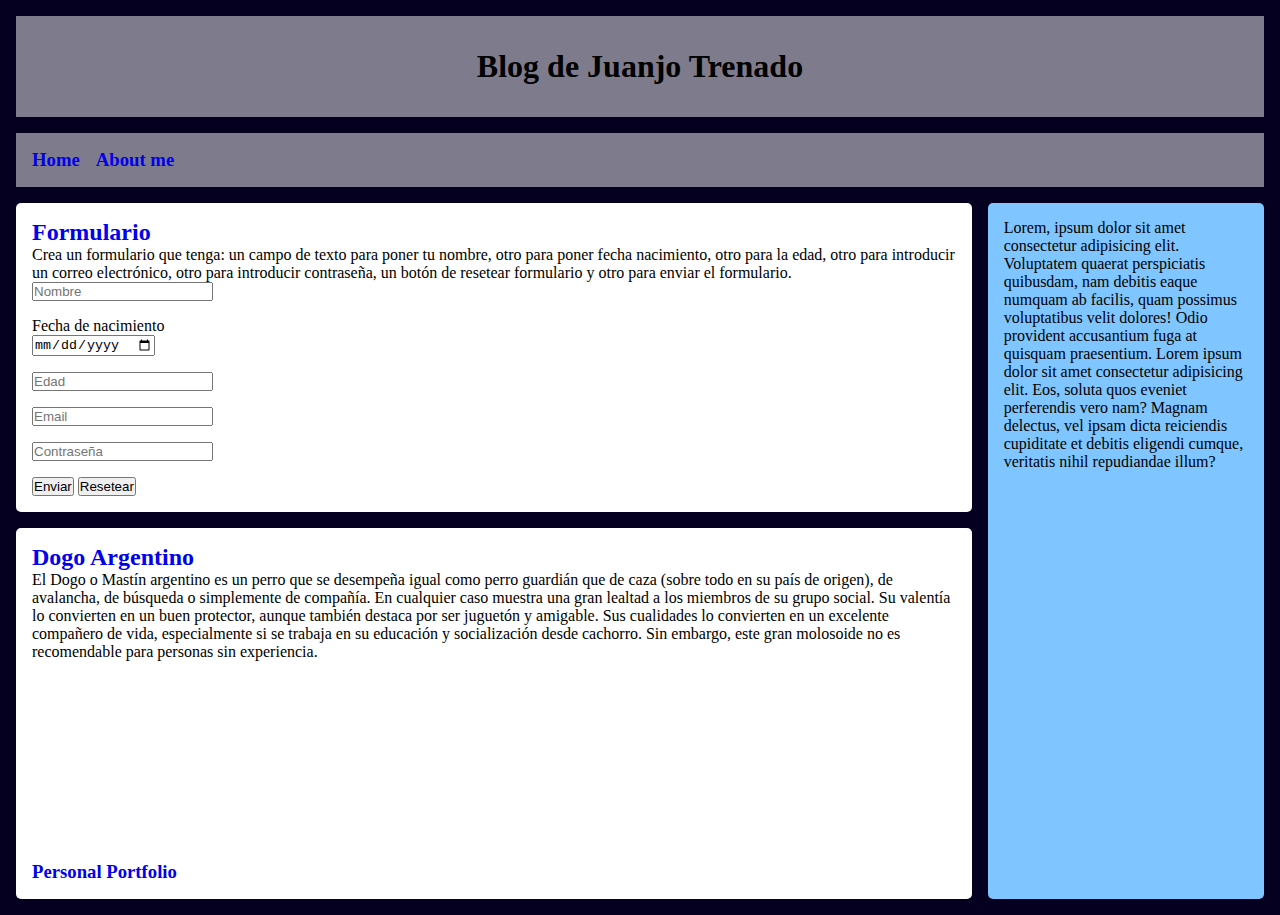
<file: ejercicios CSS/eje1/index.html>
<!DOCTYPE html>
<html lang="es">
<head>
  <meta charset="UTF-8">
  <meta http-equiv="X-UA-Compatible" content="IE=edge">
  <meta name="viewport" content="width=device-width, initial-scale=1.0">
  <link rel="stylesheet" href="styles/index.css">
  <title>Blog Personal</title>
</head>
<body>
  <header><h1>Blog de Juanjo Trenado</h1></header>
  
  <nav>
    <a class="nav-link" href="https://jjtrenado.github.io/curso-desarrollo-web/ejercicios%20CSS/eje1/index.html"><h3>Home</h3></a>
    <a class="nav-link" href="https://jjtrenado.github.io/curso-desarrollo-web/ejercicios%20CSS/eje1/aboutme.html"><h3>About me</h3></a>
  </nav>

  <main>
    <section class="entradas">
      <article>
        <a href="../../ejercicio1.html"> <h2>Formulario</h2> </a>
        <p>Crea un formulario que tenga: un campo de texto para poner tu nombre, otro para poner fecha nacimiento, otro para la edad, otro para introducir un correo electrónico, otro para introducir contraseña, un botón de resetear formulario y otro para enviar el formulario.</p>
        <form method="post">
          <p><input type="text" name="first name" placeholder="Nombre"><br></p>
          <label>Fecha de nacimiento</label>
          <p><input type="date" name="birth date" placeholder="Fecha de nacimiento"><br></p>
          <p><input type="number" name="age" placeholder="Edad"><br></p>
          <p><input type="email" name="email" required placeholder="Email"><br></p>
          <p><input type="password" name="password" placeholder="Contraseña"><br></p>
          <p><button>Enviar</button>
          <button type="reset">Resetear</button></p>
        </form>
      </article>

      <article>
        <a href="../../ejercicio2.html"> <h2>Dogo Argentino</h2></a>
        <p>El Dogo o Mastín argentino es un perro que se desempeña igual como perro guardián que de caza (sobre todo en su país de origen), de avalancha, de búsqueda o simplemente de compañía. En cualquier caso muestra una gran lealtad a los miembros de su grupo social. Su valentía lo convierten en un buen protector, aunque también destaca por ser juguetón y amigable. Sus cualidades lo convierten en un excelente compañero de vida, especialmente si se trabaja en su educación y socialización desde cachorro. Sin embargo, este gran molosoide no es recomendable para personas sin experiencia.</p>
        <div class="perro"></div>
        <a class="nav-link" href="https://jjtrenado.github.io/PersonalPortfolio/"><h3>Personal Portfolio</h3></a>
      </article>
    </section>
    
    <aside>
      Lorem, ipsum dolor sit amet consectetur adipisicing elit. Voluptatem quaerat perspiciatis quibusdam, nam debitis eaque numquam ab facilis, quam possimus voluptatibus velit dolores! Odio provident accusantium fuga at quisquam praesentium. Lorem ipsum dolor sit amet consectetur adipisicing elit. Eos, soluta quos eveniet perferendis vero nam? Magnam delectus, vel ipsam dicta reiciendis cupiditate et debitis eligendi cumque, veritatis nihil repudiandae illum?
    </aside>

  </main>
</body>
</html>
</file>
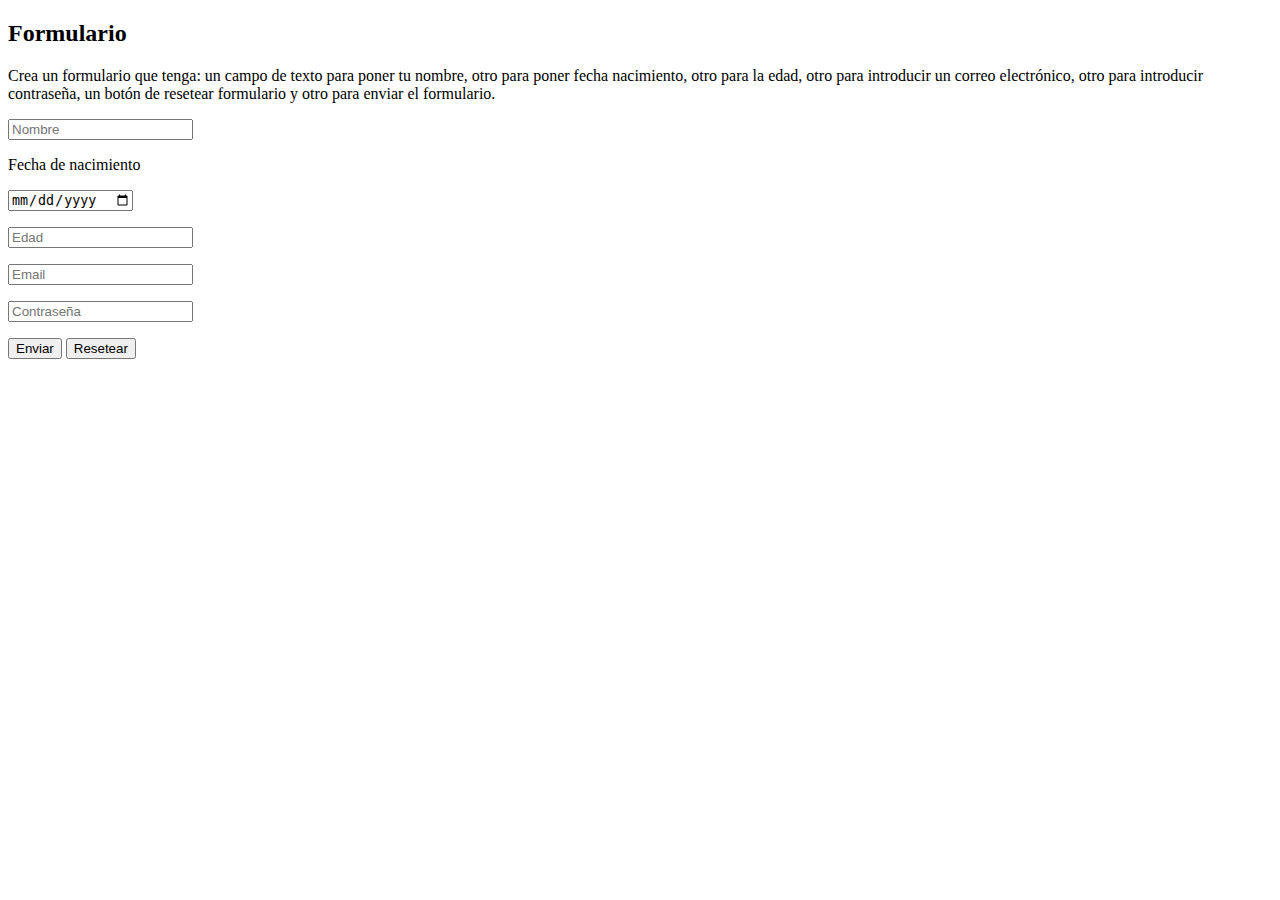
<file: ejercicio1.html>
<!DOCTYPE html>
<html lang="es">
<head>
    <meta charset="UTF-8">
    <meta http-equiv="X-UA-Compatible" content="IE=edge">
    <meta name="viewport" content="width=device-width, initial-scale=1.0">
    <title>Ejercicio 1</title>
</head>

<body>
  <h2>Formulario</h2>
  <p>Crea un formulario que tenga: un campo de texto para poner tu nombre, otro para poner fecha nacimiento, otro para la edad, otro para introducir un correo electrónico, otro para introducir contraseña, un botón de resetear formulario y otro para enviar el formulario.</p>
  <form method="post">
    <p><input type="text" name="first name" placeholder="Nombre"><br></p>
    <label>Fecha de nacimiento</label>
    <p><input type="date" name="birth date" placeholder="Fecha de nacimiento"><br></p>
    <p><input type="number" name="age" placeholder="Edad"><br></p>
    <p><input type="email" name="email" required placeholder="Email"><br></p>
    <p><input type="password" name="password" placeholder="Contraseña"><br></p>
    <p><button>Enviar</button>
    <button type="reset">Resetear</button></p>
  </form>
</body>
</html>
</file>
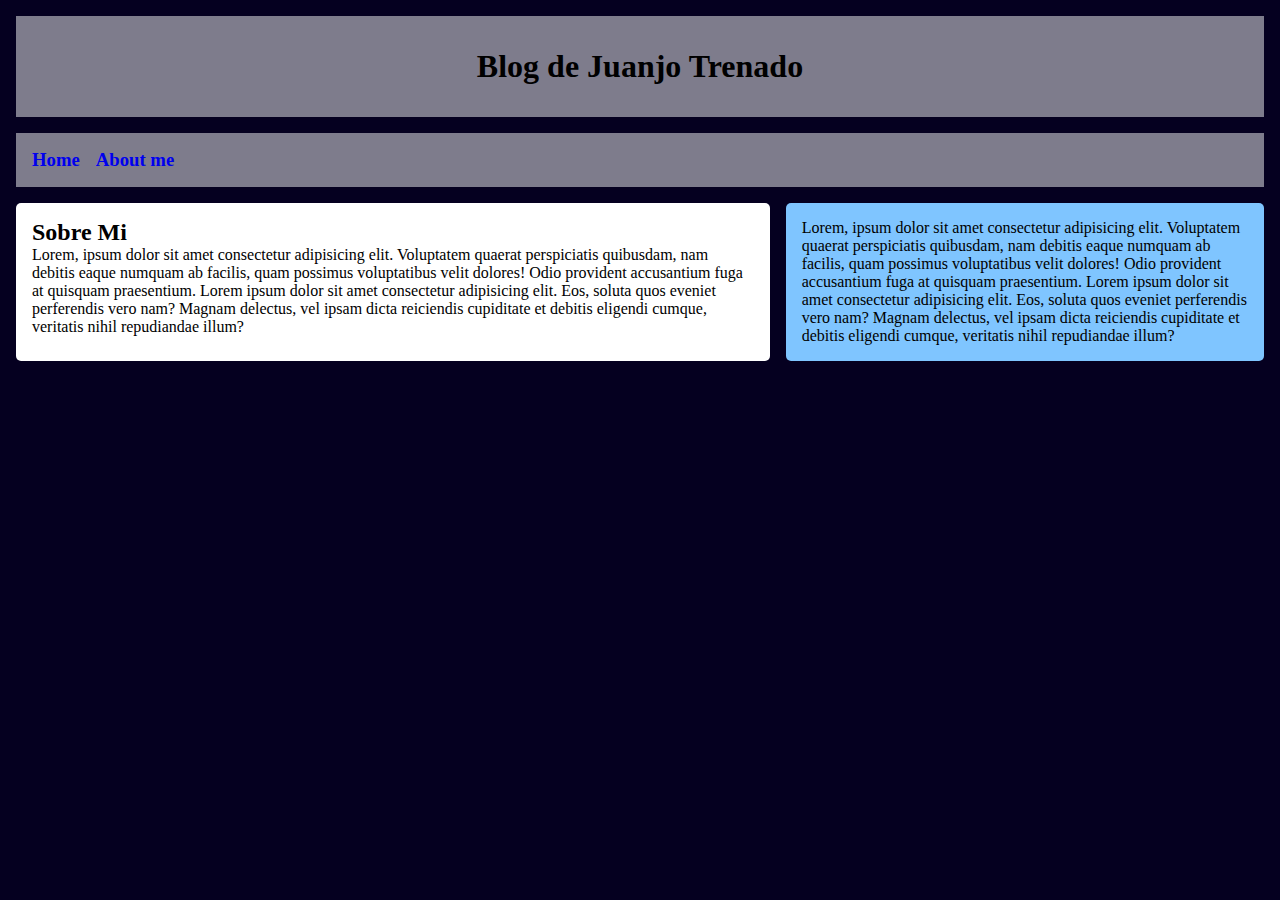
<file: ejercicios CSS/eje1/aboutme.html>
<!DOCTYPE html>
<html lang="es">
<head>
  <meta charset="UTF-8">
  <meta http-equiv="X-UA-Compatible" content="IE=edge">
  <meta name="viewport" content="width=device-width, initial-scale=1.0">
  <link rel="stylesheet" href="styles/index.css">
  <title>Blog Personal</title>
</head>
<body>
  <header><h1>Blog de Juanjo Trenado</h1></header>
  
  <nav>
    <a class="nav-link" href="https://jjtrenado.github.io/curso-desarrollo-web/ejercicios%20CSS/eje1/index.html"><h3>Home</h3></a>
    <a class="nav-link" href="https://jjtrenado.github.io/curso-desarrollo-web/ejercicios%20CSS/eje1/aboutme.html"><h3>About me</h3></a>
  </nav>

  <main>
    <section class="entradas">
      <article>
        <h2>Sobre Mi</h2>
      Lorem, ipsum dolor sit amet consectetur adipisicing elit. Voluptatem quaerat perspiciatis quibusdam, nam debitis eaque numquam ab facilis, quam possimus voluptatibus velit dolores! Odio provident accusantium fuga at quisquam praesentium. Lorem ipsum dolor sit amet consectetur adipisicing elit. Eos, soluta quos eveniet perferendis vero nam? Magnam delectus, vel ipsam dicta reiciendis cupiditate et debitis eligendi cumque, veritatis nihil repudiandae illum?
      <p></p>
      </article>
      
      
    
    <aside>
      Lorem, ipsum dolor sit amet consectetur adipisicing elit. Voluptatem quaerat perspiciatis quibusdam, nam debitis eaque numquam ab facilis, quam possimus voluptatibus velit dolores! Odio provident accusantium fuga at quisquam praesentium. Lorem ipsum dolor sit amet consectetur adipisicing elit. Eos, soluta quos eveniet perferendis vero nam? Magnam delectus, vel ipsam dicta reiciendis cupiditate et debitis eligendi cumque, veritatis nihil repudiandae illum?
    </aside>

  </main>
</body>
</html>
</file>
<file: ejercicios CSS/eje1/styles/index.css>
*{
  margin: 0;
  padding: 0;
  text-decoration: none;
}

body{
  margin:1rem;
  background-color: #050020;
}

header{
  background-color: rgba(255, 255, 255, 0.486);
  padding: 2rem;
  text-align: center;
  margin-bottom: 1rem;
}

nav{
  display: flex;
  gap: 1rem;
  padding: 1rem;
  margin-bottom: 1rem;
  background-color: rgba(255, 255, 255, 0.486);
}

main{
  display: flex;
  flex-flow: row wrap;
  gap: 1rem;
}

aside{
  padding: 1rem;
  background-color: rgb(127, 197, 255);
  border-radius: 5px;
  flex-basis: 18%;
  flex-grow: 1; 
}

.entradas{
  display: flex;
  flex-flow: row wrap;
  justify-content: center;
  gap: 1rem;
  /* le damos un ancho y el resto para el aside  ademas ponemos el grow a 1 para que ocupe todo lo que pueda*/
  flex-basis:75%;
  flex-grow: 1; 
}

article{
  background-color: white;
  border-radius: 5px;
  padding: 1rem;
  flex-basis: 500px;
  /* quiero que ocupe todo el espacio */
  flex-grow: 1;
}

input{
  margin-bottom: 1rem;
}

.perro{
  height: 200px;
  background-image: url("https://t2.ea.ltmcdn.com/es/razas/9/7/5/dogo-argentino_579_0_orig.jpg");
  background-size: contain;
  background-repeat: no-repeat;
}
</file>
